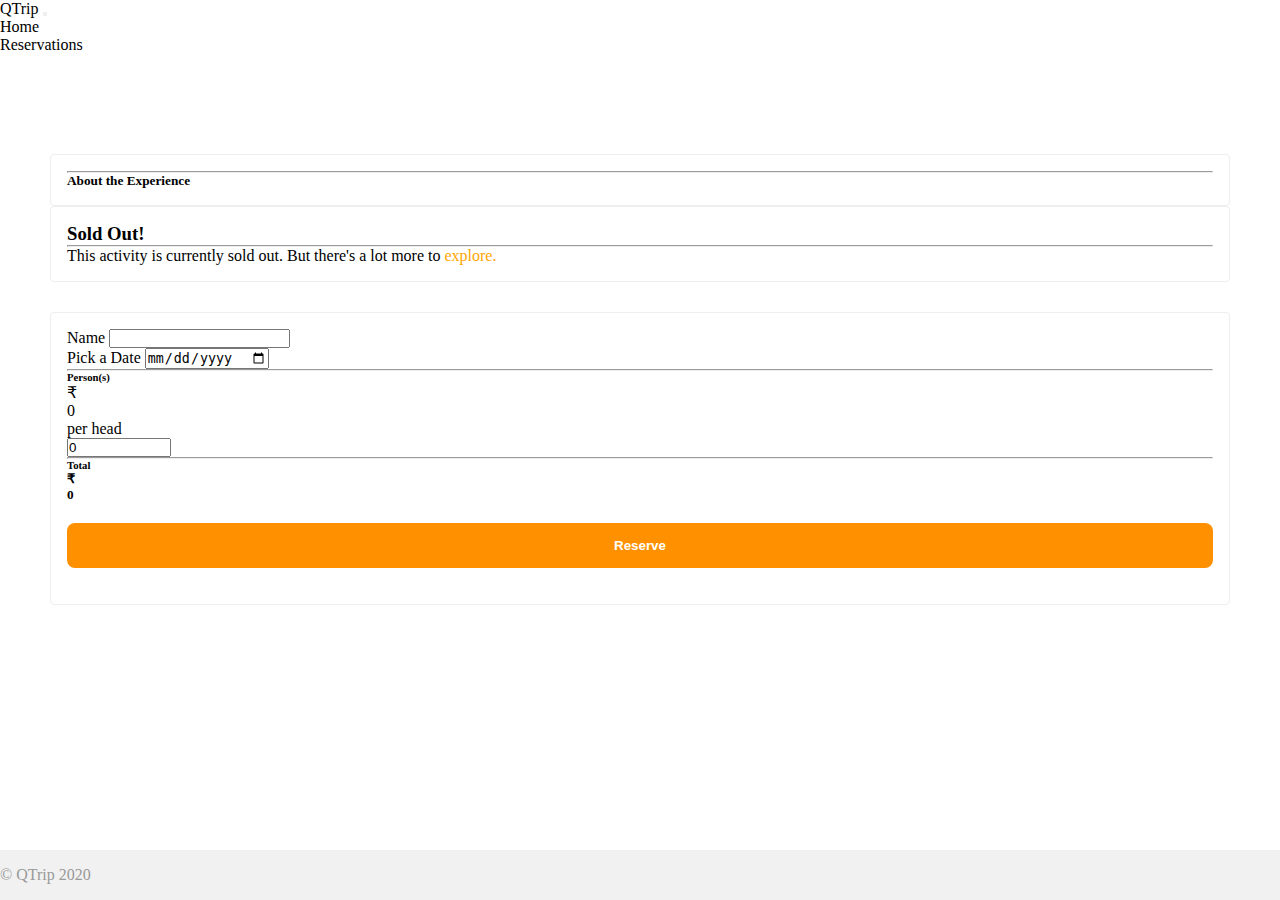
<file: frontend/pages/adventures/detail/index.html>
<!DOCTYPE html>
<html lang="en">

<head>
    <meta charset="UTF-8" />
    <meta name="viewport" content="width=device-width, initial-scale=1.0" />
    <title>QTrip adventures</title>
    <link rel="stylesheet" href="../../../css/styles.css" />
    <link href="https://cdn.jsdelivr.net/npm/bootstrap@5.0.2/dist/css/bootstrap.min.css" rel="stylesheet"
        integrity="sha384-EVSTQN3/azprG1Anm3QDgpJLIm9Nao0Yz1ztcQTwFspd3yD65VohhpuuCOmLASjC" crossorigin="anonymous">
</head>

<body>
    <nav class="navbar navbar-expand-lg navbar-light bg-light ps-3">
        <a class="navbar-brand" href="../../../">QTrip</a>
        <button class="navbar-toggler" type="button" data-bs-toggle="collapse" data-bs-target="#navbarNavDropdown"
            aria-controls="navbarNavDropdown" aria-expanded="false" aria-label="Toggle navigation">
            <span class="navbar-toggler-icon"></span>
        </button>
        <div class="collapse navbar-collapse" id="navbarNavDropdown">
            <ul class="navbar-nav d-flex justify-content-end w-100">
                <li class="nav-item active">
                    <a class="nav-link" href="../../../">Home</a>
                </li>
                <li class="nav-item">
                    <a class="nav-link" href="../reservations/">Reservations</a>
                </li>
            </ul>
        </div>
    </nav>
    <div class="container">
        <div class="content">
            <div class="alert alert-success" id="reserved-banner">
                Greetings! Reservation for this adventure is successful. (Click
                <a href="../reservations/"><strong>here</strong></a>
                to view your reservations)
            </div>
            <div class="row">
                <div class="col-lg-8">
                    <div class="adventure-detail-card mb-3">
                        <div>
                            <h1 id="adventure-name"></h1>
                            <p style="font-size: 20px; color: #999" id="adventure-subtitle"></p>
                        </div>
                        <div class="row mb-3" id="photo-gallery"></div>

                        <hr />
                        <h5>About the Experience</h5>
                        <div id="adventure-content"></div>
                    </div>
                </div>
                <div class="col-lg-4">
                    <div class="">
                        <div id="reservation-panel-sold-out">
                            <h3>Sold Out!</h3>
                            <hr />
                            This activity is currently sold out. But there's a lot more to
                            <a href="../../../" style="color: orange !important">explore.</a>
                        </div>
                        <div id="reservation-panel-available">
                            <form id="myForm" action="" method="">
                                <label>Name</label>
                                <input type="text" class="form-control" name="name" required />
                                <br />
                                <label>Pick a Date</label>
                                <input type="date" class="form-control" name="date" required />
                                <hr />
                                <div class=" d-flex align-items-center justify-content-between">
                                    <div>
                                        <h6 class="m-0">Person(s)</h6>
                                        <p class="m-0" style="font-size: 16px; color: #999">
                                        <div class="d-inline">₹</div>
                                        <div class="d-inline" id="reservation-person-cost">0</div> per head
                                        </p>
                                    </div>
                                    <div>
                                        <input type="number" class="form-control" min="1" max="10" value="0"
                                            name="person" required onkeyup="onPersonsChange(event)"
                                            style="width: 100px" />
                                    </div>
                                </div>
                                <hr />
                                <div class="d-flex align-items-center justify-content-between">
                                    <div>
                                        <h6 class="m-0">Total</h6>
                                    </div>
                                    <div>
                                        <h5>
                                            ₹
                                            <div class="d-inline" id="reservation-cost">0</div>
                                        </h5>
                                    </div>
                                </div>
                                <button class="reserve-button" type="submit">Reserve</button>
                            </form>
                        </div>
                    </div>
                </div>
            </div>
        </div>
    </div>
    <footer>
        <div class="container">© QTrip 2020</div>
    </footer>

    <!-- Bootstrap script -->
    <script src="https://cdn.jsdelivr.net/npm/bootstrap@5.0.2/dist/js/bootstrap.bundle.min.js"
        integrity="sha384-MrcW6ZMFYlzcLA8Nl+NtUVF0sA7MsXsP1UyJoMp4YLEuNSfAP+JcXn/tWtIaxVXM"
        crossorigin="anonymous"></script>

    <script type="module">
        import {
            getAdventureIdFromURL,
            fetchAdventureDetails,
            addAdventureDetailsToDOM,
            addBootstrapPhotoGallery,
            conditionalRenderingOfReservationPanel,
            captureFormSubmit,
            calculateReservationCostAndUpdateDOM,
            showBannerIfAlreadyReserved,
        } from "../../../modules/adventure_details_page.js";
        (async function () {
            let adventureId = await getAdventureIdFromURL(window.location.search);
            let adventureDetails = await fetchAdventureDetails(adventureId).catch(error => error);
            addAdventureDetailsToDOM(adventureDetails);
            addBootstrapPhotoGallery(adventureDetails.images);
            conditionalRenderingOfReservationPanel(adventureDetails);
            captureFormSubmit(adventureDetails);
            showBannerIfAlreadyReserved(adventureDetails);
            function onPersonsChange(event) {
                calculateReservationCostAndUpdateDOM(
                    adventureDetails,
                    event.target.value
                );
            }
            window.onPersonsChange = onPersonsChange;
        })();
    </script>
</body>

</html>
</file>
<file: frontend/css/styles.css>
* {
  margin: 0px;
  padding: 0px;
}
html,
body {
  position: relative;
}

body {
  overflow-y: auto;
  min-height: 100vh;
}
textarea:focus,
input:focus {
  outline: none;
}
a {
  color: inherit !important;
  text-decoration: none !important;
}
footer {
  background: #f1f1f1;
  width: 100%;
  padding: 16px 0px;
  color: #999;
  position: absolute;
  bottom: 0;
  /* width: 100%; */
  /* height: 2.5rem;   */
}

.banner {
  height: 500px;
  width: 100%;
  background: #999;
  margin: 20px 0px;
}

.content {
  padding: 100px 0px;
  margin: 0px 50px;
  /* display: flex;
  flex-wrap: wrap; */
}
/* .tile { */
/* position: relative; */
/* height: 100%; */
/* width: calc(25% - 20px); */
/* padding: 6px; */
/* border-radius: 8px; */
/* cursor: pointer; */
/* -webkit-transition: 0.2s all; */
/* overflow: hidden; */

/* display: flex; */
/* flex-direction: column; */
/* justify-content: flex-end; */
/* align-items: center; */
/* } */

.tile-container {
  padding-left: 12px;
  padding-right: 12px;
}
.tile {
  /* TODO: MODULE_CARDS */
  /* 1. Fill in the required properties. */
  height: 378px;
  position: relative;
  padding: 0;
  margin-bottom: 24px;
  border-radius: 10px;

  overflow: hidden;
}
.tile img {
  /* TODO: MODULE_CARDS */
  /* 1. Fill in the required properties. */
  width: 100%;
  height: 100%;
  object-fit: cover;
  border-radius: 10px;
  -webkit-transition: 0.2s all;
  /* -webkit-filter: brightness(70%); */
  /* transition: transform 0.5s ease-in-out; */
  /* transition: 0.5s all ease-in-out; */
}
.tile img:hover {
  /* TODO: MODULE_CARDS */
  /* 1. Fill in the required properties. */
  /* filter: blur(1px) grayscale(100%); */
  /* filter: grayscale(100%); */
  /* transform: scale(1.1); */
  -webkit-filter: brightness(50%);
  transform: scale(1.1);
}

/* Hint: Notice the position:absolute and z-index properties. */
/* Think about how those in relation to the existing "tile" classes. */
.tile-text {
  position: absolute;
  z-index: 1;
  text-transform: uppercase;
  letter-spacing: 2px;
  bottom: 0;
  left: 12px;
  right: 12px;
  display: flex;
  flex-direction: column;
  justify-content: center;
  align-items: center;
  margin-bottom: 12px;
}

.tile-text .tile-heading {
  color: #ffff;
  font-weight: 600;
  font-size: 1.5rem;
}

.tile-text .tile-subheading {
  color: #ffff;
  font-weight: 600;
  font-size: 1rem;
}

/* .tile img { */
/* width: 100%; */
/* height: 100%; */
/* border-radius: 8px; */
/* -webkit-transition: 0.2s all; */
/* -webkit-filter: brightness(70%); */
/* } */
/* .tile img:hover { */
/* -webkit-filter: brightness(50%); */
/* transform: scale(1.1); */
/* } */

/* .tile-text { */
/* position: absolute; */
/* z-index: 1; */
/* text-transform: uppercase; */
/* letter-spacing: 2px; */
/* } */

.hero-image {
  /* Use "linear-gradient" to add a darken background effect to the image (photographer.jpg). This will make the text easier to read */
  background-image: linear-gradient(rgba(0, 0, 0, 0.5), rgba(0, 0, 0, 0.5)),
    url("https://images.pexels.com/photos/2422461/pexels-photo-2422461.jpeg?cs=srgb&dl=pexels-josh-hild-2422461.jpg&fm=jpg");

  /* Set a specific height */
  height: 50vh;
  width: 100%;
  /* Position and center the image to scale nicely on all screens */
  background-position: center;
  background-repeat: no-repeat;
  background-size: cover;
  position: relative;
}

.hero-subheading {
  font-size: 24px;
  font-weight: 100;
}
.hero-input {
  width: 80%;
  height: 50px;
  padding: 16px;
  border-radius: 8px;
  border: none;
}

.nav-link {
  margin-right: 36px;
}

/* activity page css */

.activity-card {
  color: #000;
  position: relative;
  height: 350px;
  /* width: calc(25% - 20px); */
  /* padding: 6px; */
  border: 1px solid #ddd;
  border-radius: 8px;
  cursor: pointer;
  -webkit-transition: 0.2s all;
  overflow: hidden;

  display: flex;
  flex-direction: column;
  justify-content: flex-end;
  align-items: center;
}
.activity-card img {
  width: 100%;
  height: 100%;
  /* border-radius: 8px; */
  -webkit-transition: 0.2s all;
  /* -webkit-filter: brightness(70%); */
}
.activity-card img:hover {
  -webkit-filter: brightness(50%);
  /* transform: scale(1.1); */
}

/* activity-detail page css */

.adventure-card {
  position: relative;
  display: flex;
  flex-direction: column;
  height: 328px;
  border: 0.5px solid rgba(0, 0, 0, 0.5);
  border-radius: 8px;
}

.adventure-card-img {
  position: relative;
  width: 100%;
  flex: 4;
}

.adventure-card-category {
  position: absolute;
  width: 120px;
  right: -8px;
  top: 25px;
  background-color: #ff6d00;
  padding-top: 8px;
  padding-bottom: 8px;
  text-align: center;
  font-weight: 600;
  color: #ffff;
  border-top-left-radius: 12px;
  border-bottom-left-radius: 12px;
  box-shadow: 0px 2px 5px black;
}

.adventure-card-img img {
  position: absolute;
  top: 0;
  left: 0;
  right: 0;
  bottom: 0;
  width: 100%;
  height: 100%;
  object-fit: cover;
  border-top-left-radius: 8px;
  border-top-right-radius: 8px;
}

.adventure-card-body {
  flex: 1;
}

.adventure-detail-card {
  border: 1px solid #eee;
  border-radius: 4px;
  padding: 16px;
  /* margin: 8px; */
}

.activity-card-image {
  height: 500px;
  width: 100%;
  cursor: pointer;
  -webkit-transition: 0.2s all;
  border-radius: 2px;
}
.activity-card-image:hover {
  -webkit-filter: brightness(50%);
}
.experience-content ul li {
  margin-left: 16px;
  padding: 0;
}
.filter-bar {
  border-top: 1px solid #999;
  border-bottom: 1px solid #999;
  padding: 20px 0px;
}

.filter-bar-tile {
  border-right: 1px solid #999;
  padding: 0px 20px;
}

.category-filter {
  border: 1px solid orange;
  border-radius: 20px;
  padding: 5px 20px;
  margin: 10px 10px 10px 0px;
}
.category-banner {
  position: absolute;
  /* height: 50px; */
  padding: 5px 10px;
  box-shadow: 2px 1px 10px 1px rgba(0, 0, 0, 0.3);
  /*
  box-shadow: 0px 9.4px 20.4px rgba(0, 0, 0, 0.13),
    0px 9.2px 20.6px rgba(0, 0, 0, 0.1); */
  min-width: 50%;
  color: #fff;
  background: rgb(255, 145, 0);
  top: 0;
  right: 0;
  z-index: 1;
  margin-top: 16px;
  margin-right: 8px;
  display: flex;
  justify-content: center;
  align-items: center;
  border-radius: 10px 0px 0px 10px;
  font-weight: bolder;
}

.reserve-button {
  width: 100%;
  border: none;
  background-color: rgb(255, 145, 0);
  color: #fff;
  font-weight: bolder;
  padding: 15px;
  margin: 20px 0px;
  border-radius: 8px;
  display: flex;
  justify-content: center;
  cursor: pointer;
}
.reserve-button:hover {
  background-color: rgb(226, 129, 1);
}
/* Chrome, Safari, Edge, Opera */
input::-webkit-outer-spin-button,
input::-webkit-inner-spin-button {
  -webkit-appearance: none;
  margin: 0;
}

/* Firefox */
input[type="number"] {
  -moz-appearance: textfield;
}
#reserved-banner {
  display: none;
}
.reservation-visit-button {
  background-color: rgb(255, 145, 0);
  color: #fff;
  display: flex;
  justify-content: center;
  align-items: center;
  text-align: center;
  padding: 10px;
  white-space: nowrap;
  border-radius: 20px;
  cursor: pointer;
}
.reservation-visit-button:hover {
  background-color: rgb(226, 129, 1);
}

#carouselExampleIndicators {
  width: 100%;
}
#reservation-panel-sold-out {
  border: solid 1px #eee;
  border-radius: 4px;
  padding: 16px;
  margin-bottom: 30px;
}
#reservation-panel-available {
  border: solid 1px #eee;
  border-radius: 4px;
  padding: 16px;
  margin-bottom: 30px;
}

.filter-pills {
  border: 1px solid rgb(253, 124, 4);
  width: 6rem;
  text-align: center;
  border-radius: 2rem;
  margin:0.5rem 1rem 0.5rem 0;
}
</file>
